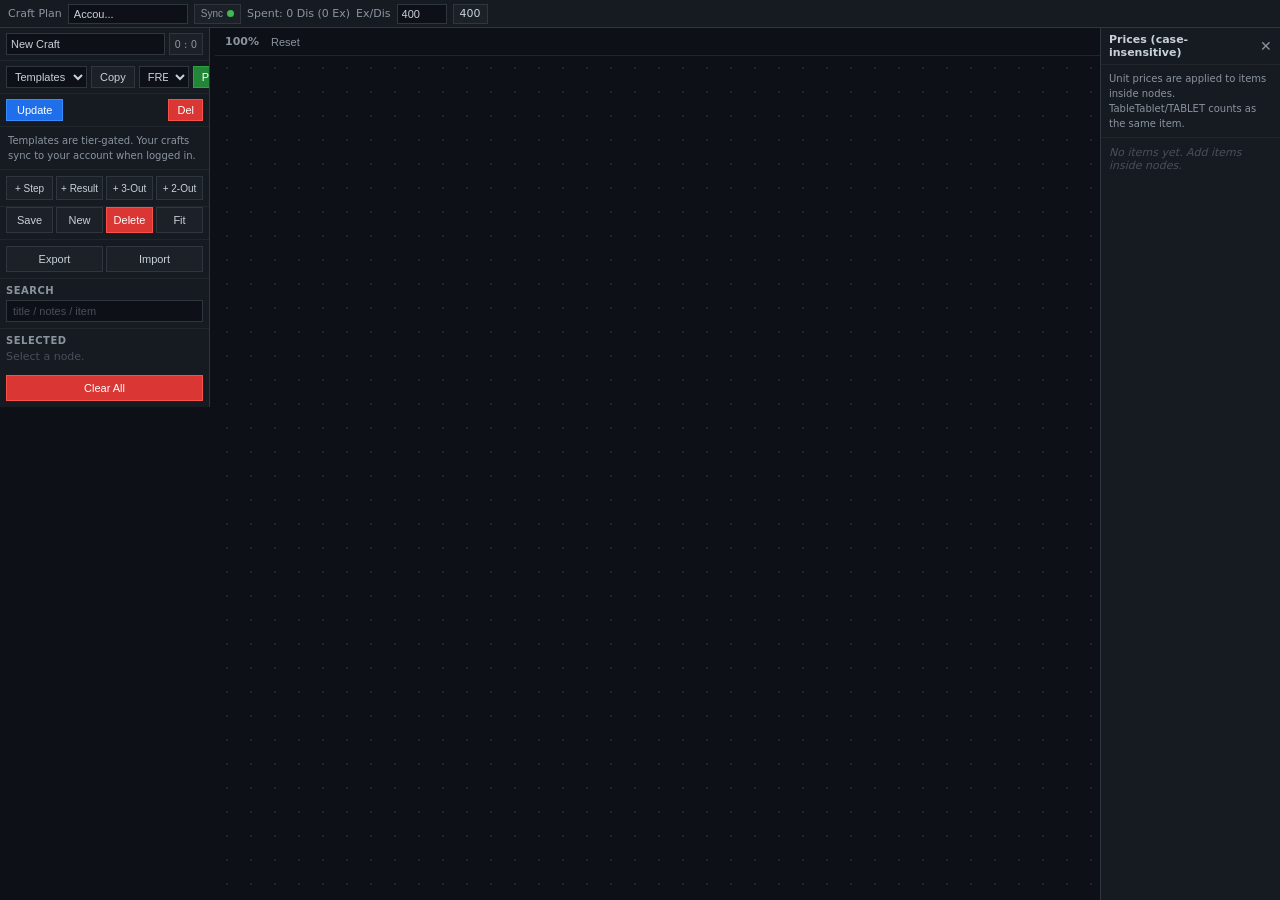
<file: index.html>
<!DOCTYPE html>
<html lang="en">
<head>
  <meta charset="UTF-8" />
  <meta name="viewport" content="width=device-width, initial-scale=1.0" />
  <title>Craft Plan</title>
  <link rel="stylesheet" href="style.css" />
</head>

<body>
 
  <!-- TOP BAR -->
  <div class="top-bar">
    <label>Craft Plan</label>
    <input type="text" placeholder="Accou..." value="Accou..." />
    <button class="sync-btn">
      Sync
      <span class="sync-dot"></span>
    </button>
    <span class="spent-info">Spent: 0 Dis (0 Ex)</span>
    <label>Ex/Dis</label>
    <input type="number" value="400" />
    <div class="ex-div-val">400</div>
  </div>
 
  <!-- MAIN LAYOUT -->
  <div class="main">
 
    <!-- LEFT SIDEBAR -->
    <div class="sidebar">
 
      <!-- Craft selector -->
      <div class="craft-row">
        <input type="text" class="craft-select" placeholder="Nom du projet..." value="New Craft" />
        <div class="version-badge">0 : 0</div>
      </div>
 
      <!-- Template row -->
      <div class="template-row">
        <select class="template-select">
          <option>Templates</option>
        </select>
        <button class="btn btn-copy">Copy</button>
        <select class="template-select" style="width:50px; flex:none;">
          <option>FREE</option>
          <option>PRO</option>
        </select>
        <button class="btn btn-publish">Publish</button>
      </div>
 
      <!-- Update / Del -->
      <div class="action-row">
        <button class="btn-update">Update</button>
        <button class="btn-del">Del</button>
      </div>
 
      <!-- Template notice -->
      <div class="template-notice">
        Templates are tier-gated. Your crafts sync to your account when logged in.
      </div>
 
      <!-- Node add buttons -->
      <div class="node-row">
        <button class="btn-node">+ Step</button>
        <button class="btn-node">+ Result</button>
        <button class="btn-node">+ 3-Out</button>
        <button class="btn-node">+ 2-Out</button>
      </div>
 
      <!-- CRUD row -->
      <div class="crud-row">
        <button class="btn-save">Save</button>
        <button class="btn-new">New</button>
        <button class="btn-delete-red">Delete</button>
        <button class="btn-fit">Fit</button>
      </div>
 
      <!-- Export / Import -->
      <div class="io-row">
        <button class="btn-export">Export</button>
        <button class="btn-import">Import</button>
      </div>
 
      <!-- Search -->
      <div class="search-section">
        <div class="search-label">Search</div>
        <input
          type="text"
          class="search-input"
          placeholder="title / notes / item"
        />
      </div>
 
      <!-- Selected -->
      <div class="selected-section">
        <div class="selected-label">Selected</div>
        <div class="selected-hint">Select a node.</div>
      </div>
 
      <!-- Clear All -->
      <button class="btn-clear-all">Clear All</button>
    </div>
    <!-- /sidebar -->

    <!-- entre </div> sidebar et <div class="canvas-area"> -->
    <div class="resize-handle" id="resizeHandle"></div>
 
    <!-- CENTER CANVAS -->
    <div class="canvas-area">
      <div class="canvas-toolbar">
        <span class="zoom-pct">250%</span>
        <button class="btn-reset">Reset</button>
      </div>
      <div class="canvas-body"></div>
    </div>
 
    <!-- RIGHT PANEL -->
    <div class="right-panel">
      <div class="right-header">
        <span class="right-title">Prices (case-insensitive)</span>
        <button class="btn-close-panel">&#x2715;</button>
      </div>
      <div class="right-notice">
        Unit prices are applied to items inside nodes. TableTablet/TABLET counts as the same item.
      </div>
      <div class="right-empty">No items yet. Add items inside nodes.</div>
    </div>
 
  </div>
  <!-- /main -->

<script>
  const handle = document.getElementById('resizeHandle');
  const sidebar = document.querySelector('.sidebar');
  let dragging = false;
  let startX = 0;
  let startWidth = 0;

  handle.addEventListener('mousedown', (e) => {
    dragging = true;
    startX = e.clientX;
    startWidth = sidebar.getBoundingClientRect().width;
    handle.classList.add('dragging');
    document.body.style.cursor = 'col-resize';
    document.body.style.userSelect = 'none';
  });

  document.addEventListener('mousemove', (e) => {
    if (!dragging) return;
    const delta = e.clientX - startX;
    const newWidth = Math.max(150, Math.min(500, startWidth + delta));
    sidebar.style.width = newWidth + 'px';
  });

  document.addEventListener('mouseup', () => {
    if (!dragging) return;
    dragging = false;
    handle.classList.remove('dragging');
    document.body.style.cursor = '';
    document.body.style.userSelect = '';
  });
</script>

<script src="script.js"></script>
 
</body>
</html>
</file>
<file: style.css>
* {
  margin: 0;
  padding: 0;
  box-sizing: border-box;
}
 
body {
  background: #0d1117;
  color: #c9d1d9;
  font-family: 'Segoe UI', system-ui, sans-serif;
  font-size: 12px;
  height: 100vh;
  display: flex;
  flex-direction: column;
  overflow: hidden;
  user-select: none;
}
 
/* TOP BAR */
.top-bar {
  display: flex;
  align-items: center;
  gap: 6px;
  padding: 4px 8px;
  background: #161b22;
  border-bottom: 1px solid #30363d;
  height: 28px;
  flex-shrink: 0;
}
 
.top-bar label {
  color: #8b949e;
  font-size: 11px;
  white-space: nowrap;
}
 
.top-bar input[type="text"] {
  background: #0d1117;
  border: 1px solid #30363d;
  color: #c9d1d9;
  font-size: 11px;
  padding: 1px 5px;
  height: 20px;
  width: 120px;
  outline: none;
}

.top-bar input[type="text"]:focus {
  border-color: #58a6ff;
}

.sync-btn {
  background: #1c2128;
  border: 1px solid #30363d;
  color: #8b949e;
  font-size: 10px;
  padding: 1px 6px;
  height: 20px;
  cursor: pointer;
  display: flex;
  align-items: center;
  gap: 4px;
  white-space: nowrap;
}
 
.sync-dot {
  width: 7px;
  height: 7px;
  border-radius: 50%;
  background: #3fb950;
  display: inline-block;
}
 
.spent-info {
  color: #8b949e;
  font-size: 11px;
  white-space: nowrap;
}
 
.top-bar input[type="number"] {
  background: #0d1117;
  border: 1px solid #30363d;
  color: #c9d1d9;
  font-size: 11px;
  padding: 1px 4px;
  height: 20px;
  width: 50px;
  outline: none;
}
 
.ex-div-val {
  background: #1c2128;
  border: 1px solid #30363d;
  color: #c9d1d9;
  font-size: 11px;
  padding: 1px 6px;
  height: 20px;
  display: flex;
  align-items: center;
}
 
/* MAIN LAYOUT */
.main {
  display: flex;
  flex: 1;
  overflow-y: auto;
  overflow-x: hidden;
  align-items: flex-start;
}
 
/* LEFT SIDEBAR */
.sidebar {
  width: 210px;
  flex-shrink: 0;
  background: #161b22;
  border-right: 1px solid #30363d;
  display: flex;
  flex-direction: column;
  overflow-y: visible;
  overflow-x: hidden;
  min-height: min-content;
}
 
.sidebar::-webkit-scrollbar {
  width: 4px;
}
.sidebar::-webkit-scrollbar-thumb {
  background: #30363d;
}

.resize-handle {
  width: 5px;
  flex-shrink: 0;
  align-self: stretch;
  background: transparent;
  cursor: col-resize;
  position: relative;
  z-index: 10;
  transition: background 0.15s;
}
.resize-handle:hover,
.resize-handle.dragging {
  background: #58a6ff;
}
 
/* Craft selector row */
.craft-row {
  display: flex;
  align-items: center;
  justify-content: space-between;
  padding: 5px 6px;
  border-bottom: 1px solid #21262d;
}
 
.craft-select {
  background: #0d1117;
  border: 1px solid #30363d;
  color: #c9d1d9;
  font-size: 11px;
  padding: 2px 4px;
  height: 22px;
  flex: 1;
  outline: none;
  cursor: pointer;
}
 
.version-badge {
  background: #1c2128;
  border: 1px solid #30363d;
  color: #8b949e;
  font-size: 10px;
  padding: 1px 5px;
  margin-left: 4px;
  height: 22px;
  display: flex;
  align-items: center;
}
 
/* Template row */
.template-row {
  display: flex;
  align-items: center;
  gap: 4px;
  padding: 5px 6px;
  border-bottom: 1px solid #21262d;
}
 
.template-select {
  background: #0d1117;
  border: 1px solid #30363d;
  color: #c9d1d9;
  font-size: 11px;
  padding: 2px 4px;
  height: 22px;
  flex: 1;
  outline: none;
  cursor: pointer;
}
 
.btn {
  border: 1px solid #30363d;
  font-size: 11px;
  padding: 2px 8px;
  height: 22px;
  cursor: pointer;
  display: flex;
  align-items: center;
  white-space: nowrap;
  outline: none;
}
 
.btn-copy {
  background: #1c2128;
  color: #c9d1d9;
}
 
/*.btn-price {
  background: #1c2128;
  color: #c9d1d9;
} */
 
.btn-publish {
  background: #238636;
  border-color: #2ea043;
  color: #fff;
}
 
.btn-publish:hover {
  background: #2ea043;
}
 
/* Action buttons */
.action-row {
  display: flex;
  align-items: center;
  justify-content: space-between;
  padding: 5px 6px;
  border-bottom: 1px solid #21262d;
}
 
.btn-update {
  background: #1f6feb;
  border: 1px solid #388bfd;
  color: #fff;
  font-size: 11px;
  padding: 2px 10px;
  height: 22px;
  cursor: pointer;
  outline: none;
}
 
.btn-del {
  background: #da3633;
  border: 1px solid #f85149;
  color: #fff;
  font-size: 11px;
  padding: 2px 8px;
  height: 22px;
  cursor: pointer;
  outline: none;
}
 
/* Template notice */
.template-notice {
  padding: 6px 8px;
  color: #8b949e;
  font-size: 10px;
  line-height: 1.5;
  border-bottom: 1px solid #21262d;
}
 
/* Node buttons */
.node-row {
  display: grid;
  grid-template-columns: 1fr 1fr 1fr 1fr;
  gap: 3px;
  padding: 6px;
  border-bottom: 1px solid #21262d;
}
 
.btn-node {
  background: #1c2128;
  border: 1px solid #30363d;
  color: #c9d1d9;
  font-size: 10px;
  padding: 3px 4px;
  height: 24px;
  cursor: pointer;
  text-align: center;
  outline: none;
  white-space: nowrap;
}
 
.btn-node:hover {
  background: #21262d;
  border-color: #8b949e;
}
 
/* CRUD row */
.crud-row {
  display: grid;
  grid-template-columns: 1fr 1fr 1fr 1fr;
  gap: 3px;
  padding: 0 6px 6px;
  border-bottom: 1px solid #21262d;
}
 
.btn-save, .btn-new, .btn-fit, .btn-export, .btn-import {
  background: #1c2128;
  border: 1px solid #30363d;
  color: #c9d1d9;
  font-size: 11px;
  height: 26px;
  cursor: pointer;
  outline: none;
}
 
.btn-delete-red {
  background: #da3633;
  border: 1px solid #f85149;
  color: #fff;
  font-size: 11px;
  height: 26px;
  cursor: pointer;
  outline: none;
}
 
/* Import/Export row */
.io-row {
  display: grid;
  grid-template-columns: 1fr 1fr;
  gap: 3px;
  padding: 6px;
  border-bottom: 1px solid #21262d;
}
 
/* Search section */
.search-section {
  padding: 6px;
  border-bottom: 1px solid #21262d;
}
 
.search-label {
  color: #8b949e;
  font-size: 10px;
  font-weight: 600;
  letter-spacing: 0.05em;
  text-transform: uppercase;
  margin-bottom: 4px;
}
 
.search-input {
  background: #0d1117;
  border: 1px solid #30363d;
  color: #c9d1d9;
  font-size: 11px;
  padding: 3px 6px;
  height: 22px;
  width: 100%;
  outline: none;
}
 
.search-input:focus {
  border-color: #58a6ff;
}
 
.search-input::placeholder {
  color: #484f58;
}
 
/* Selected section */
.selected-section {
  padding: 6px;
  flex: 1;
}
 
.selected-label {
  color: #8b949e;
  font-size: 10px;
  font-weight: 600;
  letter-spacing: 0.05em;
  text-transform: uppercase;
  margin-bottom: 4px;
}
 
.selected-hint {
  color: #484f58;
  font-size: 11px;
}
 
.btn-clear-all {
  width: calc(100% - 12px);
  margin: 6px;
  background: #da3633;
  border: 1px solid #f85149;
  color: #fff;
  font-size: 11px;
  height: 26px;
  cursor: pointer;
  outline: none;
}

.btn-clear-all:hover {
  background: #f85149;
}

.selected-section.active {
  background: #1c2128;       
  border: 1px solid #e08127; 
  border-radius: 8px;
  margin: 4px;  
}

/* -------------------------------------------------------------------------*/

/* Styles pour le contenu injecté dans "Selected" */
.selected-details {
  margin-top: 8px;
  display: flex;
  flex-direction: column;
  gap: 4px;
}
/* Titre des containers */
.selected-title, .selected-cost, .selected-notes, .main-box-title {
  color: #c9d1d9;
  font-size: 12px;
  font-weight: 600;
}
/*Container en dessous du titre */
.selected-input-title {
  background: #0d1117;
  border: 1px solid #30363d;
  color: #c9d1d9;
  font-size: 11px;
  padding: 3px 6px;
  height: 22px;
  width: 100%;
  outline: none;
}
/*Ligne container_chance + bouton '+item' */
.chance-row {
  display: flex;
  align-items: center;
  gap: 6px; /* L'espace entre la pilule et le bouton */
  margin-top: 6px;
}
/*Container des chances */
.chance-container {
  display: flex; /*Permet d'aligner les enfants sur une ligne*/
  align-items: center;
  background: #010409;
  border: 1px solid #30363d;
  border-radius: 12px;
  padding: 2px 8px;
  height: 24px;
  flex: 1; /*dit à la pilule de prendre toute la place restante à gauche du bouton ! */
}

.chance-container:focus-within {
  border-color: #58a6ff;
}

.chance {
  color: #8b949e;
  font-size: 11px;
  white-space: nowrap;
  margin-right: 4px;
}

.chance-input {
  background: transparent; /* Fond transparent pour fusionner avec le conteneur */
  border: none; /* Pas de bordure pour cet input */
  color: #c9d1d9;
  font-size: 11px;
  width: 100%;
  outline: none; /* Enlève la bordure par défaut au clic */
}

.chance-input::placeholder {
  color: #484f58;
}

/* Bouton +item */
.btn-add-item {
  background: #1f6feb;
  border: 1px solid #388bfd;
  color: #fff;
  border-radius: 4px;
  height: 24px; /*même hauteur que la pilule pour que ce soit aligné */
}

.btn-add-item:hover {
  background: #388bfd;
}
/*Containers en dessous de chance_row */
.selected-input-cost {
  background: #0d1117;
  border: 1px solid #30363d;
  color: #c9d1d9;
  font-size: 11px;
  padding: 3px 6px;
  height: 22px;
  width: 100%;
  outline: none;
}

.selected-input-notes {
  background: #0d1117;
  border: 1px solid #30363d;
  color: #c9d1d9;
  font-size: 11px;
  padding: 3px 6px;
  height: 100px;
  width: 100%;
  outline: none;
  resize: none;
}

/* -------------------------------------------------------------------------*/

/* Main box */
.selected-main-box {
  background: #1c2128;      
  border: 1px solid #30363d;
  border-radius: 8px;       
  padding: 10px;            
  margin-top: 8px;         
  display: flex;
  flex-direction: column;
  gap: 10px;
}

/* Ajuster l'espacement entre le titre "Outcomes" et la première ligne de chance */
.selected-main-box, .chance-row {
  margin-top: 0;
}

/*Outcomes containers */
.main-box-out {
  background: #242931;      
  border: 1px solid #30363d;
  border-radius: 8px;       
  padding: 10px;            
  margin-top: 8px;         
  display: flex;
  flex-direction: column;
}

.out-row {
  display: flex;
  align-items: center;
  gap: 6px;
}

.out-container, .out-container-title, .out-container-percent {
  display: flex;
  align-items: center;
  background: #010409;
  border: 1px solid #30363d;
  border-radius: 12px;
  padding: 0 8px;
  height: 24px;
}

.out-label {
  color: #8b949e;
  font-size: 11px;
  font-weight: 600;
  white-space: nowrap;
}

.out-container-title { flex: 1; }

.out-input-title {
  background: transparent; border: none; color: #707479;
  font-size: 11px; width: 100%; outline: none; 
}
.out-input-title::placeholder { color: #484f58; }

.out-container-percent { width: 60px; padding: 0 6px 0 8px; }

.out-input-percent {
  background: transparent; border: none; color: #c9d1d9;
  font-size: 11px; width: 100%; outline: none; text-align: right;
  -moz-appearance: textfield;
}

.percent-symbol { color: #8b949e; font-size: 11px; margin-left: 2px; }

/* Le conteneur devient totalement invisible mais garde sa taille */
.out-container-color { 
  display: flex;
  align-items: center;
  justify-content: center;
  width: 32px; 
  height: 24px;
  background: transparent; 
  border: none;
  padding: 0;
}

.out-input-color {
  -webkit-appearance: none; 
  border: none; 
  width: 100%;
  height: 100%; 
  cursor: pointer; 
  background: transparent;
  outline: none;
}

.out-input-color::-webkit-color-swatch-wrapper { padding: 0; }

/* Pour Google Chrome, Edge, Safari */
.out-input-color::-webkit-color-swatch {
  border: 1px solid #30363d; 
  border-radius: 20px; 
}

/* Pour Mozilla Firefox */
.out-input-color::-moz-color-swatch {
  border: 1px solid #30363d; 
  border-radius: 20px; 
}

.out-container-title:focus-within, .out-container-percent:focus-within {
  border-color: #58a6ff;
}

.btn-outcome {
  display: flex;
  gap: 6px;
  margin-top: 4px;
}

.btn-outcome-action {
  flex: 1;
  border-radius: 12px;
  height: 24px;
  font-size: 11px;
  font-weight: 600;
  cursor: pointer;
  display: flex;
  align-items: center;
  justify-content: center;
  outline: none;
}

.btn-duplicate {
  background: #0e274b;
  border: 1px solid #1a3c64;
  color: #c9d1d9;
}

.btn-duplicate:hover {
  background: #0e4685;
  border-color: #244b79;
}

.btn-delete {
  background: #da3633;
  border: 1px solid #f85149;
  color: #fff;
}

.btn-delete:hover {
  background: #f85149;
}

/* CENTER CANVAS */
.canvas-area {
  flex: 1;
  display: flex;
  flex-direction: column;
  background: #0d1117;
  overflow: auto; /* Modifié ici */
  align-self: stretch;
  position: relative;
}
 
.canvas-toolbar {
  display: flex;
  align-items: center;
  gap: 12px;
  padding: 4px 10px;
  background: #0d1117;
  border-bottom: 1px solid #21262d;
  height: 28px;
  flex-shrink: 0;
}
 
.zoom-pct {
  color: #8b949e;
  font-size: 11px;
  font-weight: 600;
}
 
.btn-reset {
  background: transparent;
  border: none;
  color: #8b949e;
  font-size: 11px;
  cursor: pointer;
  padding: 0;
}
 
.btn-reset:hover {
  color: #c9d1d9;
}
 
.canvas-body {
  flex: none; /* Empêche le canvas de rétrécir */
  width: 5000px;  /* Un espace gigantesque */
  height: 5000px;
  background: #0d1117;
  background-image: radial-gradient(circle, #21262d 1px, transparent 1px);
  background-size: 24px 24px;
  position: relative;
  cursor: crosshair;
  transform-origin: 0 0; /* Le zoom se fera depuis le coin en haut à gauche */
  transition: transform 0.1s ease-out; /* Rend le zoom fluide */
}
 
/* RIGHT PANEL */
.right-panel {
  width: 180px;
  flex-shrink: 0;
  background: #161b22;
  border-left: 1px solid #30363d;
  display: flex;
  flex-direction: column;
  position: sticky;
  top: 0;
  align-self: flex-start;
  height: 100vh;
}
 
.right-header {
  display: flex;
  align-items: center;
  justify-content: space-between;
  padding: 5px 8px;
  border-bottom: 1px solid #21262d;
}
 
.right-title {
  color: #c9d1d9;
  font-size: 11px;
  font-weight: 600;
}
 
.btn-close-panel {
  background: transparent;
  border: none;
  color: #8b949e;
  font-size: 14px;
  cursor: pointer;
  line-height: 1;
  padding: 0;
}
 
.btn-close-panel:hover {
  color: #c9d1d9;
}
 
.right-notice {
  padding: 6px 8px;
  color: #8b949e;
  font-size: 10px;
  line-height: 1.5;
  border-bottom: 1px solid #21262d;
}
 
.right-empty {
  padding: 8px;
  color: #484f58;
  font-size: 11px;
  font-style: italic;
}

/* --- BLOCS DANS LE CANVAS (+STEP) --- */

.canvas-node {
  position: absolute; 
  top: 50px;          
  left: 50px;
  width: 220px;     
  min-height: 120px;
  background: #161b22;
  border: 1px solid #30363d;
  border-radius: 12px; 
  padding: 12px;
  box-shadow: 0 4px 12px rgba(0, 0, 0, 0.5);
  display: flex;
  flex-direction: column;
}

/* --- INTÉRIEUR DES BLOCS (NODES) --- */

/* Bandeau du haut */
.node-header {
  display: flex;
  justify-content: space-between; /* Pousse le titre à gauche et la chance à droite */
  align-items: center;
  border-bottom: 1px solid #30363d;
  padding-bottom: 8px;
  margin-bottom: 8px;
  cursor: grab
}

.node-header:active {
  cursor: grabbing;
}

.node-title {
  color: #c9d1d9;
  font-size: 13px;
  font-weight: 600;
  /* Pour éviter que le titre ne déborde si c'est trop long */
  white-space: nowrap;
  overflow: hidden;
  text-overflow: ellipsis;
  max-width: 140px; 
}

/* Le petit badge pour la Reach Chance */
.node-chance-badge {
  background: #010409;
  border: 1px solid #30363d;
  border-radius: 12px;
  padding: 2px 6px;
  font-size: 10px;
  color: #8b949e;
  font-weight: 600;
}

/* Liste des Outcomes en dessous */
.node-outcomes {
  display: flex;
  flex-direction: column;
  gap: 6px;
  position: relative;
}

.node-outcome {
  display: flex;
  align-items: center;
  gap: 6px;
}

/* Le rond de couleur */
.node-outcome-color {
  width: 10px;
  height: 10px;
  border-radius: 50%;
  flex-shrink: 0;
  /* La couleur de fond sera injectée directement par le HTML/JS */
}

.node-outcome-label {
  color: #8b949e;
  font-size: 11px;
}

/* Badge pour le prix estimé (même style que la chance) */
.node-cost-badge {
  background: #010409;
  border: 1px solid #30363d;
  border-radius: 12px;
  padding: 2px 6px;
  font-size: 10px;
  color: #d29922; /* Une couleur dorée/jaune pour le prix */
  font-weight: 600;
  margin-left: 4px;
}

/* Bouton Done dans le bandeau */
.btn-node-done {
  background: #21262d; /* Gris par défaut */
  border: 1px solid #30363d;
  color: #8b949e;
  border-radius: 4px;
  font-size: 9px;
  padding: 2px 6px;
  cursor: pointer;
  margin-left: 6px;
  transition: all 0.2s;
  text-transform: uppercase;
  font-weight: bold;
}

/* État vert quand validé */
.btn-node-done.validated {
  background: #238636;
  border-color: #2ea043;
  color: #fff;
}

/* Affichage du % dans la ligne outcome */
.node-outcome-percent {
  color: #f0f6fc;
  font-size: 10px;
  font-weight: bold;
  margin-left: auto; /* Pousse le pourcentage tout à droite de la ligne */
  background: #21262d;
  padding: 1px 4px;
  border-radius: 4px;
}

/* --- NOTES AFFICHÉES DANS LE BLOC --- */
.node-notes {
  color: #8b949e;
  font-size: 11px;
  font-style: italic;
  margin-top: 8px;
  padding-top: 8px;
  border-top: 1px dashed #30363d; /* Petite ligne de séparation */
  white-space: pre-wrap; /* Conserve les retours à la ligne */
}

/* Magie : si la div est vide, elle disparaît totalement ! */
.node-notes:empty {
  display: none;
}

/* --- POIGNÉE DE REDIMENSIONNEMENT DU BLOC --- */
.node-resize-handle {
  position: absolute;
  bottom: 0;
  right: 0;
  width: 16px;
  height: 16px;
  cursor: se-resize; /* Affiche la flèche de redimensionnement en diagonale */
  /* Petit effet visuel : un triangle gris discret dans le coin */
  background: linear-gradient(135deg, transparent 50%, #484f58 50%);
  border-bottom-right-radius: 10px; /* Épouse l'arrondi du bloc */
  z-index: 10;
}

.node-resize-handle:hover {
  background: linear-gradient(135deg, transparent 50%, #58a6ff 50%); /* Devient bleu au survol */
}

/* Style pour le bloc sélectionné sur le canvas */
.canvas-node.selected {
  border-color: #58a6ff;
  box-shadow: 0 0 0 2px rgba(88, 166, 255, 0.3), 0 4px 12px rgba(0, 0, 0, 0.5);
}

/* --- BOUTON FERMER (CROIX ROUGE) DANS LE BLOC --- */
.btn-node-close {
  background: transparent;
  border: none;
  color: #da3633;
  font-size: 14px;
  cursor: pointer;
  line-height: 1;
  padding: 0 0 0 6px;
  margin-left: 4px;
  transition: all 0.2s; 
  font-weight: bold;
}

.btn-node-close:hover {
  color: #f85149;   
  transform: scale(1.2); 
}

/* --- LIGNES DE CONNEXION ET PORTS --- */

/* Le calque de dessin pour les lignes (doit passer à travers les clics) */
#svg-canvas {
  position: absolute;
  top: 0;
  left: 0;
  width: 100%;
  height: 100%;
  pointer-events: none; /* Laisse passer les clics vers les blocs en dessous */
  z-index: 0;
}

/* On s'assure que les blocs sont au-dessus des lignes */
.canvas-node {
  z-index: 1;
}

/* Style commun aux points de connexion */
.port {
  width: 12px;
  height: 12px;
  background: #30363d;
  border: 2px solid #0d1117;
  border-radius: 50%;
  cursor: crosshair; /* Curseur en forme de cible */
  position: absolute;
  pointer-events: auto; /* Important pour pouvoir cliquer dessus */
  transition: background 0.2s;
  z-index: 10;
}

.port:hover {
  background: #58a6ff;
  transform: scale(1.2);
}

/* Port d'entrée (à gauche du bandeau du bloc) */
.port-in {
  left: -6px;
  top: 16px;
}

/* Port de sortie (à droite de chaque ligne outcome) */
.port-out {
  right: -6px;
  /* top est géré automatiquement par le centrage en flexbox de la ligne */
}

/* --- STYLE DES LIGNES (Pour la suppression) --- */
.node-connection {
  pointer-events: visibleStroke; /* Magique : Seule la ligne exacte capte le clic, pas la zone autour ! */
  cursor: pointer;
  transition: stroke 0.2s, stroke-width 0.2s; /* Animation fluide */
}

/* Quand on survole la ligne avec la souris */
.node-connection:hover {
  stroke: #da3633;     /* Rouge (la même couleur que ton bouton Delete) */
  stroke-width: 4px;   /* On la rend plus épaisse pour faciliter le clic */
}

/* --- POP-UP (MODALE) POUR + ITEM --- */

/* Le fond sombre qui recouvre tout l'écran */
.modal-overlay {
  position: fixed;
  top: 0;
  left: 0;
  width: 100vw;
  height: 100vh;
  background: rgba(0, 0, 0, 0.7); /* Noir transparent */
  z-index: 1000; /* On s'assure qu'il passe par-dessus TOUT le reste */
  display: flex;
  justify-content: center;
  align-items: center;
  /* Petite animation d'apparition douce */
  animation: fadeIn 0.2s ease-out; 
}

/* La boîte de la pop-up au centre */
.item-modal {
  background: #161b22;
  border: 1px solid #30363d;
  border-radius: 12px; /* Les fameux bords arrondis */
  width: 400px; /* Largeur de la pop-up */
  min-height: 200px;
  padding: 16px;
  box-shadow: 0 8px 24px rgba(0, 0, 0, 0.8);
  display: flex;
  flex-direction: column;
  gap: 12px;
}

/* L'en-tête de la pop-up avec le titre et la croix */
.item-modal-header {
  display: flex;
  justify-content: space-between;
  align-items: center;
  color: #c9d1d9;
  font-size: 14px;
  font-weight: 600;
  border-bottom: 1px solid #21262d;
  padding-bottom: 8px;
}

/* Le bouton pour fermer la pop-up */
.btn-close-modal {
  background: transparent;
  border: none;
  color: #8b949e;
  font-size: 16px;
  cursor: pointer;
  transition: color 0.2s;
}

.btn-close-modal:hover {
  color: #da3633; /* Rouge au survol */
}

/* Contenu de la pop-up */
.item-modal-body {
  flex: 1;
  color: #8b949e;
  font-size: 12px;
}

@keyframes fadeIn {
  from { opacity: 0; }
  to { opacity: 1; }
}

/* --- CONTENU DE LA MODALE (+ ITEM) --- */

/* Lignes pour aligner les éléments */
.modal-row {
  display: flex;
  gap: 10px;
  align-items: center;
}

/* Conteneurs pour les inputs (style arrondi sombre) */
.modal-input-container {
  display: flex;
  align-items: center;
  background: #010409;
  border: 1px solid #30363d;
  border-radius: 8px;
  padding: 4px 8px;
  height: 32px;
}

.modal-input-container:focus-within {
  border-color: #58a6ff;
}

/* Le petit texte gris dans la boîte (Item, Qty, etc.) */
.modal-label {
  color: #8b949e;
  font-size: 10px;
  font-weight: 600;
  text-transform: uppercase;
  margin-right: 8px;
  white-space: nowrap;
}

/* Le champ de saisie transparent */
.modal-input {
  background: transparent;
  border: none;
  color: #c9d1d9;
  font-size: 12px;
  width: 100%;
  outline: none;
}

/* Le menu déroulant pour la monnaie */
.modal-select {
  background: transparent;
  border: none;
  color: #58a6ff; /* En bleu pour montrer que c'est cliquable */
  font-size: 12px;
  font-weight: bold;
  outline: none;
  cursor: pointer;
  width: 100%;
}

.modal-select option {
  background: #161b22; /* Fond sombre quand le menu s'ouvre */
  color: #c9d1d9;
}

/* Le bouton ADD (Vert pour valider l'ajout) */
.btn-modal-add {
  background: #238636;
  border: 1px solid #2ea043;
  color: #fff;
  font-size: 11px;
  font-weight: bold;
  border-radius: 8px;
  height: 32px;
  padding: 0 16px;
  cursor: pointer;
  transition: background 0.2s;
}

.btn-modal-add:hover {
  background: #2ea043;
}

/* --- ITEMS AJOUTÉS DANS LE BLOC (PILULES) --- */
.node-items-list {
  display: flex;
  flex-direction: column;
  gap: 4px;
  margin-bottom: 8px; /* Petit espace avant de passer aux Outcomes */
}

/* Ligne qui contient les deux pilules côte à côte */
.node-item-row {
  display: flex;
  gap: 4px;
  align-items: center;
  flex-wrap: wrap; /* Si c'est trop long, ça passe à la ligne */
}

/* La pilule en elle-même */
.node-item-pill {
  background: #21262d;
  border: 1px solid #30363d;
  border-radius: 12px;
  padding: 2px 8px;
  font-size: 10px;
  color: #c9d1d9;
  display: flex;
  align-items: center;
  gap: 6px;
  white-space: nowrap;
}

/* Couleurs spécifiques pour faire ressortir les infos importantes */
.node-item-highlight {
  color: #58a6ff; /* Bleu pour les chiffres (Qté, Prix) */
  font-weight: bold;
}

.node-item-currency {
  color: #d29922; /* Doré pour le type de monnaie */
  font-weight: bold;
}

/* --- POP-UP DE CONFIRMATION (SUPPRESSION) --- */
.confirm-modal {
  background: #161b22;
  border: 1px solid #30363d;
  border-radius: 12px;
  width: 320px;
  padding: 20px;
  box-shadow: 0 8px 24px rgba(0, 0, 0, 0.8);
  display: flex;
  flex-direction: column;
  gap: 16px;
  text-align: center;
}

.confirm-text {
  color: #c9d1d9;
  font-size: 13px;
  line-height: 1.4;
}

.confirm-actions {
  display: flex;
  gap: 12px;
  justify-content: center;
  margin-top: 8px;
}

/* Bouton Annuler (Gris neutre) */
.btn-cancel {
  background: #21262d;
  border: 1px solid #30363d;
  color: #c9d1d9;
  font-size: 12px;
  font-weight: bold;
  padding: 6px 16px;
  border-radius: 6px;
  cursor: pointer;
  transition: background 0.2s;
}
.btn-cancel:hover { background: #30363d; }

/* Bouton Confirmer (Rouge vif) */
.btn-confirm-delete {
  background: #da3633;
  border: 1px solid #f85149;
  color: #fff;
  font-size: 12px;
  font-weight: bold;
  padding: 6px 16px;
  border-radius: 6px;
  cursor: pointer;
  transition: background 0.2s;
}
.btn-confirm-delete:hover { background: #f85149; }
</file>
